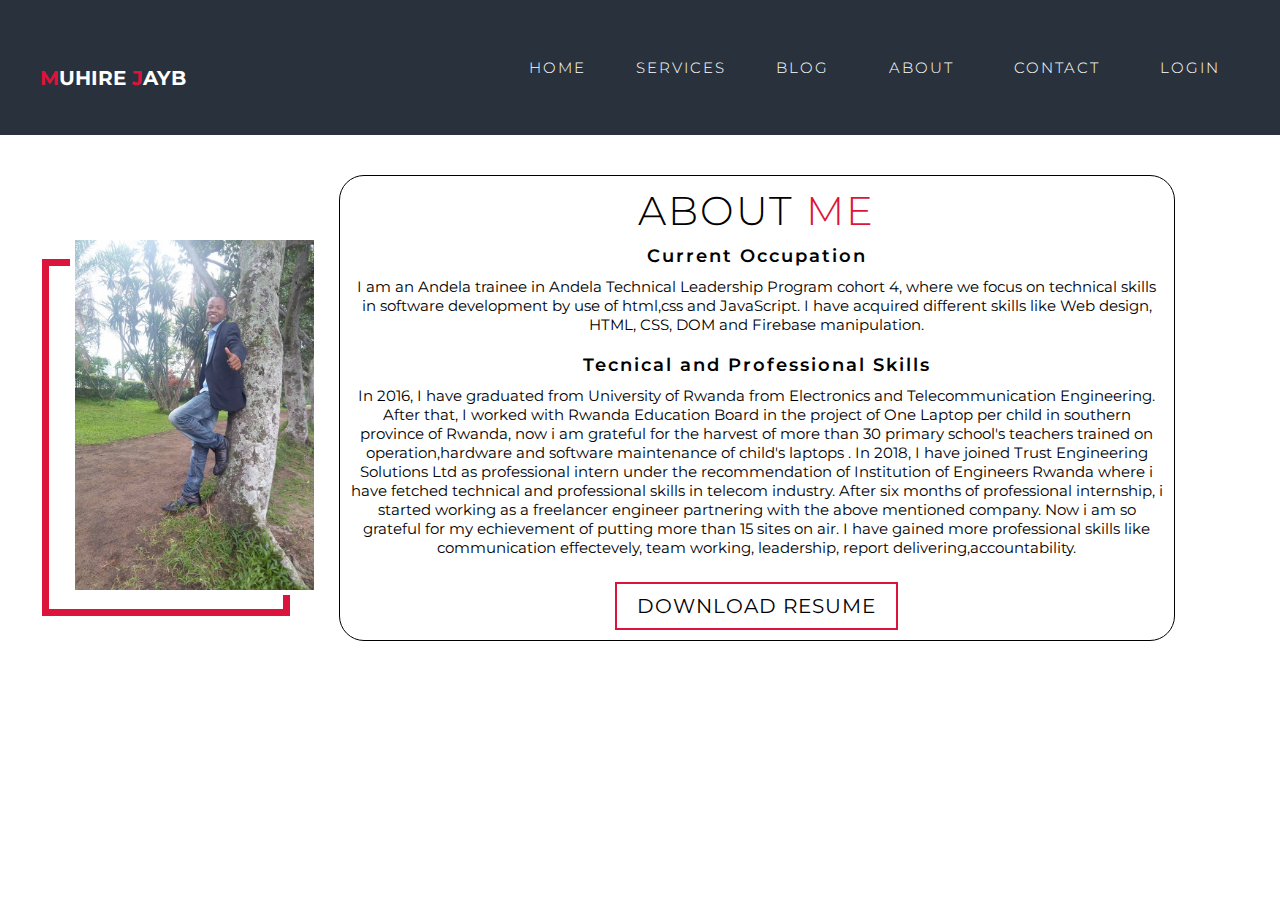
<file: pages/about.html>
<!DOCTYPE html>
<html lang="en">
<head>
    <meta charset="UTF-8">
    <meta name="viewport" content="width=device-width, initial-scale=1.0">
    <title>About Me</title>
    <link rel="stylesheet"z href="../style/about.css"> 
</head>
<body>
    <div class="wrapper">
        <div class="nav-bar">
            <div class="brand">
        <a class="brandclass" href="../index.html"><h1><span>M</span>uhire <span>J</span>ayb</h1></a>
             </div>
          <div class="nav-list">
              <nav>
                  <div><a class="nav-link" href="../index.html">Home</a></div>
                  <di><a class="nav-link" href="services.html">Services</a></di>
                   <div><a class="nav-link" href="blog.html">Blog</a></div>
                  <div><a class="nav-link" href="about.html">About</a></div>
                  <div><a class="nav-link" href="contact.html">Contact</a></div>
                 <div><a class="nav-link" href="login.html">Login</a></div>
             </nav>
          </div>
        </div>
        <section id="About">
          <div class="about">
            <div class="col-left">
              <div class="about-img">
                <img src="../asset/img/gisenyi.jpg" alt="img">
              </div>
            </div>
            <div class="col-right">
              <h1 class="section-title">About <span>me</span></h1>
              <h2>Current Occupation</h2>
              <p>I am an Andela trainee in Andela Technical Leadership Program cohort 4, where we focus on technical skills in software 
                development by use of html,css and JavaScript. I have acquired different skills like Web design, HTML, CSS, DOM and Firebase manipulation. </p>
                <h2>Tecnical and Professional Skills</h2>
                <p>In 2016, I have graduated from University of Rwanda from Electronics and 
                  Telecommunication Engineering. After that, I worked with 
                  Rwanda Education Board in the project of One Laptop per child in southern province of Rwanda,
                   now i am grateful for the harvest of more than 30 primary school's teachers trained on operation,hardware
                    and software maintenance of child's laptops . In 2018, I have joined Trust Engineering Solutions Ltd as
                  professional intern under the recommendation of Institution of Engineers Rwanda where i have fetched 
              technical and professional skills in telecom industry. After six months of professional internship, i started 
              working as a freelancer engineer partnering with the above mentioned company. Now i am so grateful for my echievement of putting more than 15 sites on air. I have gained more professional 
              skills like communication effectevely, team working, leadership, report delivering,accountability.</p>
                  <a href="#" class="cta">Download Resume</a>
            </div>
            </div>
          </div>
        </section>
            
                      <!-- Footer -->
  <!-- <section id="footer">
    <div class="footer container">
      <div class="brand"><h1><span>M</span>uhire <span>J</span>ayb</h1></div>
      <h2>Your Complete Web Solution</h2>
      <div class="social-icon">
        <div class="social-item">
          <a href="#"><img src="https://img.icons8.com/fluent/48/000000/twitter.png"/></a>
        </div>
        <div class="social-item">
          <a href="#"><img src="https://img.icons8.com/ultraviolet/40/000000/linkedin-circled.png"/></a>
        </div>
        <div class="social-item">
          <a href="#"><img src="https://img.icons8.com/fluent/48/000000/github.png"/></a>
        </div>
        <div class="social-item">
          <a href="#"><img src="https://img.icons8.com/ultraviolet/40/000000/facebook-new.png"/></a>
        </div>
        <div class="social-item">
          <a href="#"><img src="https://img.icons8.com/color/48/000000/youtube.png"/></a>
        </div>
      </div>
      <p>Copyright © 2020 Baptiste. All rights reserved</p>
    </div>
  </section> -->
  <!-- End Footer -->
</body>
</html>
</file>
<file: style/about.css>
@import 'https://fonts.googleapis.com/css?family=Montserrat:300, 400, 700&display=swap';
* {
	padding: 0;
	margin: 0;
	box-sizing: border-box;
}

html,body {
	font-size: 10px;
	font-family: 'Montserrat', sans-serif;
	height: 100vh;
	width: 100vw;
}

.wrapper {
    height: 100vh;
    width: 100vw;
    display: flex;
    flex-direction: column;
  }
  
  .nav-link {
    display: flex;
    font-size: 1.5rem;
    font-weight: 300;
    letter-spacing: .2rem;
    text-decoration: none;
    color: white;
    text-transform: uppercase;
    padding: 20px;
    display: inline-block;
  }
nav{
    display:flex;
    justify-content: flex-start;
    align-items: center;
    float: left;

}
.nav-bar {
    display: flex;
    align-items: center;
    justify-content: space-between;
    width: 100%;
    height: 15%;
    padding: 0 10px;
    background-color: #29323c;
}
.section-title {
	font-size: 4rem;
	font-weight: 300;
	color: black;
	margin-bottom: 10px;
	text-transform: uppercase;
	letter-spacing: .2rem;
	text-align: center;
}
.section-title span {
	color: crimson;
}

.brand{
  text-decoration: none;
  margin-left: 30px;
  margin-top: 20px;
}
.brand h1 {
    font-size: 2rem;
    text-transform: uppercase;
  color: white;
  text-decoration: none;
}
.brand h1 span {
  color: crimson;
}
nav > div{  
  display: inline-block;
  margin: 5px;
  padding: 5px;
}
.nav-list{
  /* margin-left: 10%; */
  margin-right: 20px
}

img {
	height: 100%;
	width: 100%;
	object-fit: cover;
}
.brandclass{
    text-decoration: none;
  }

#About .about {
  display: flex;
	flex-direction: row;
  text-align: center;
  justify-content: space-between;
	max-width: 1200px;
	margin-top: 20px;
	padding: 20px 20px;
}
#About .col-left {
	width: 30%;
  height: 360px;
  margin-top: 60px;
  margin-left: 50px;
}
#About .col-right {
  width: 100%;
  margin-left: 20px;
  margin-right: 5px;
  border: 1px solid black;
  border-radius: 25px;
  height: auto;
  padding: 10px;
}
#About .col-right h2 {
	font-size: 1.8rem;
	font-weight: 600;
	letter-spacing: .2rem;
	margin-bottom: 10px;
}
#About .col-right p {
	font-size: 15px;
	margin-bottom: 20px;
}
#About .col-right .cta {
	color: black;
	/* margin-bottom: 5px; */
	padding: 10px 20px;
	font-size: 2rem;
}
#About .col-left .about-img {
	height: 100%;
	width: 100%;
	position: relative;
	border: 5px solid white;
}
#About .col-left .about-img::after {
	content: '';
	position: absolute;
	left: -33px;
	top: 19px;
	height: 98%;
	width: 98%;
	border: 7px solid  crimson;
	z-index: -1;
}
.cta {
	display: inline-block;
	padding: 10px 30px;
	color: white;
	background-color: transparent;
	border: 2px solid crimson;
	font-size: 2rem;
	text-transform: uppercase;
	letter-spacing: .1rem;
	margin-top: 5px;
	transition: .3s ease;
	transition-property: background-color, color;
	
}
.cta:hover {
	color: white;
	background-color: crimson;
}
a {
	text-decoration: none;
}
/* Footer */
#footer {
	background-image: linear-gradient(60deg, #29323c 0%, #485563 100%);
}
#footer .footer {
	min-height: 200px;
	flex-direction: column;
	padding-top: 50px;
	padding-bottom: 10px;
}
#footer h2 {
	color: white;
	font-weight: 500;
	font-size: 1.8rem;
	letter-spacing: .1rem;
	margin-top: 10px;
	margin-bottom: 10px;
}
#footer .social-icon {
	display: flex;
	margin-bottom: 30px;
}
#footer .social-item {
	height: 50px;
	width: 50px;
	margin: 0 5px;
}
#footer .social-item img {
	filter: grayscale(1);
	transition: .3s ease filter;
}
#footer .social-item:hover img {
	filter: grayscale(0);
}
#footer p {
	color: white;
	font-size: 1.3rem;
}
/* End Footer */
</file>
